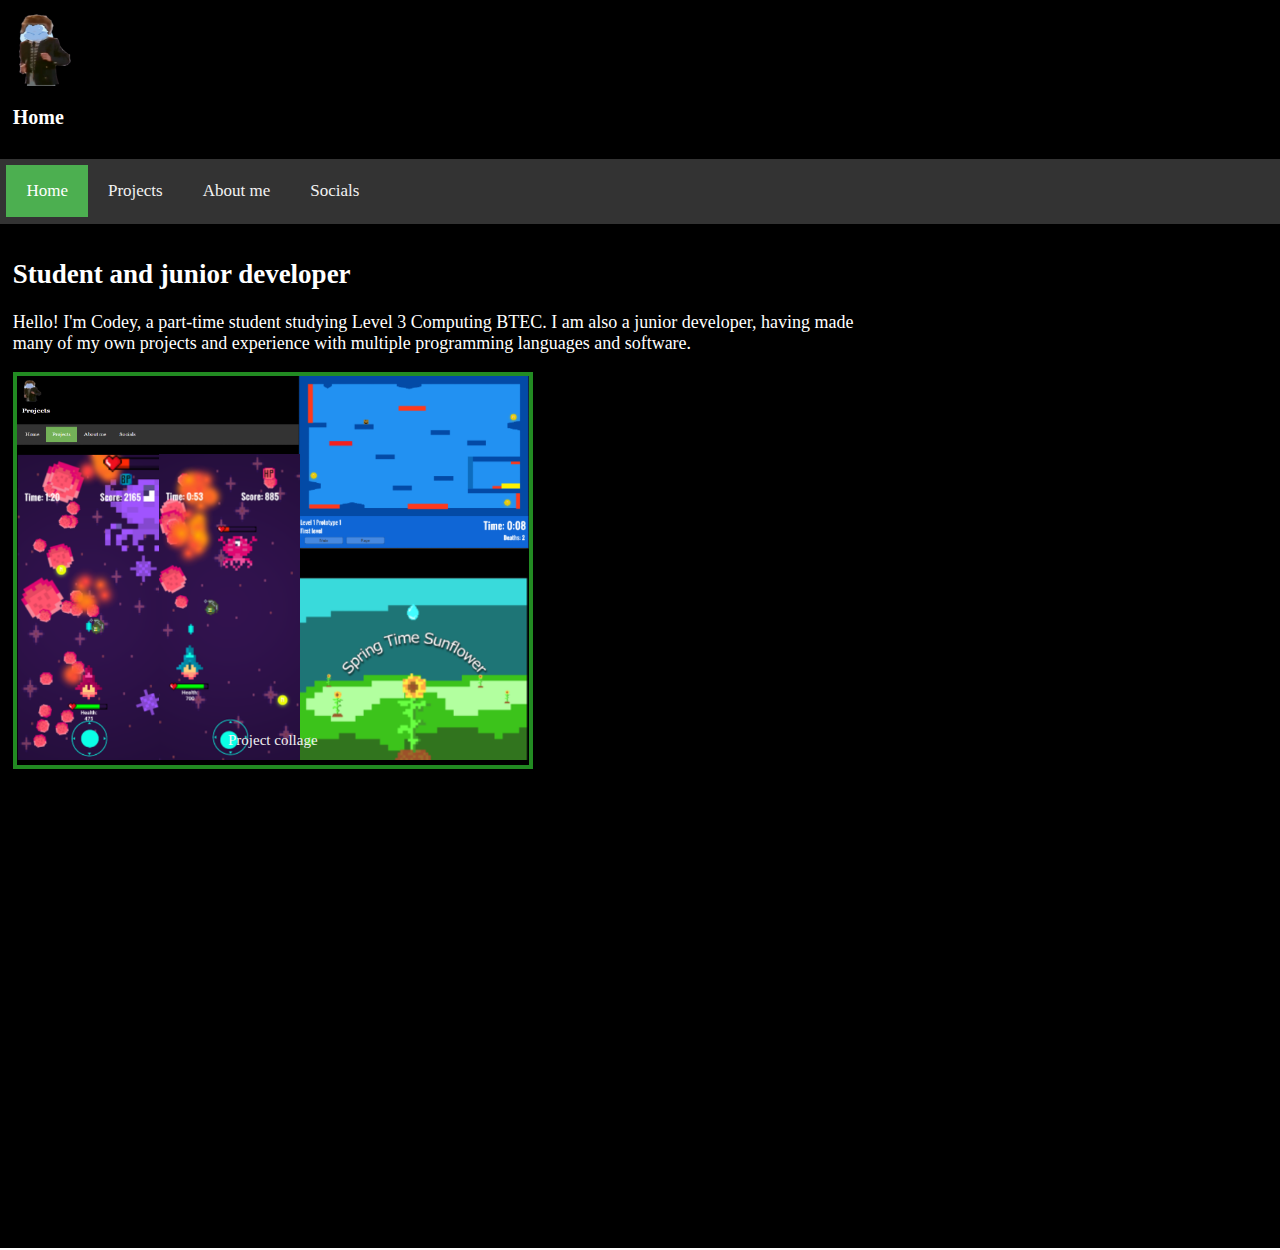
<file: index.html>
<!DOCTYPE html>
<!--suppress ALL -->
<html lang ="en">
<head>
	<meta charset="utf-8">
	<title>Codey Arch portfolio site</title>
	<link rel="canonical" href="https://codeyarch.me/index.html" />
	<meta name="description" content="The home page of Codey Arch's portfolio site">
	<link rel="stylesheet" type="text/css" href="assets/css/style.css">
	<meta name="viewport" content="device-width, initial-scale=1">
</head>
<script>
function myFunction() {
	var x = document.getElementById("myTopnav");
	if (x.className === "topnav") {
		x.className += " responsive";
	} else {
		x.className = "topnav";
	}
}
</script>

<body>
<div id = "container">

	<header>
		<a href="index.html"> <img src="assets/img/GoobyDev.png" alt="GoobyDev icon, click here to go to the home page" width=60vw height=75vh></a>
		<h2 id="title">Home</h2>
			
	</header>
	<nav class = "topnav" id = "mytopnav">
		<a href="index.html" class ="active">Home</a>
		<a href="projects.html">Projects</a>
		<a href="aboutme.html">About me</a>
		<a href="socials.html">Socials</a>
		<a href="javascript:void(0);" class="icon" onclick="myFunction()"> </a>
	</nav>	
	<section>
	<div id = "col4" class = "responsive">

		<h2>Student and junior developer</h2>
		<p>Hello! I'm Codey, a part-time student studying Level 3 Computing BTEC. I am also a junior developer,
		having made many of my own projects and experience with multiple programming languages and software.</p>
		<div class="slideshow-container3">
			<a href="projects.html"> <img src="assets/img/ProjectCollage.png" alt="Collage of project images" style="width:100%"></a>
			<div class="text">Project collage</div>
		</div>

		<!--<iframe width="300vw" height="240vh" src="https://www.youtube.com/embed/dQw4w9WgXcQ" frameborder="0"
				allow="accelerometer; autoplay; clipboard-write; encrypted-media; gyroscope; picture-in-picture" allowfullscreen></iframe>-->
	</div>
	</section>


</div>
</body>
</html>
</file>
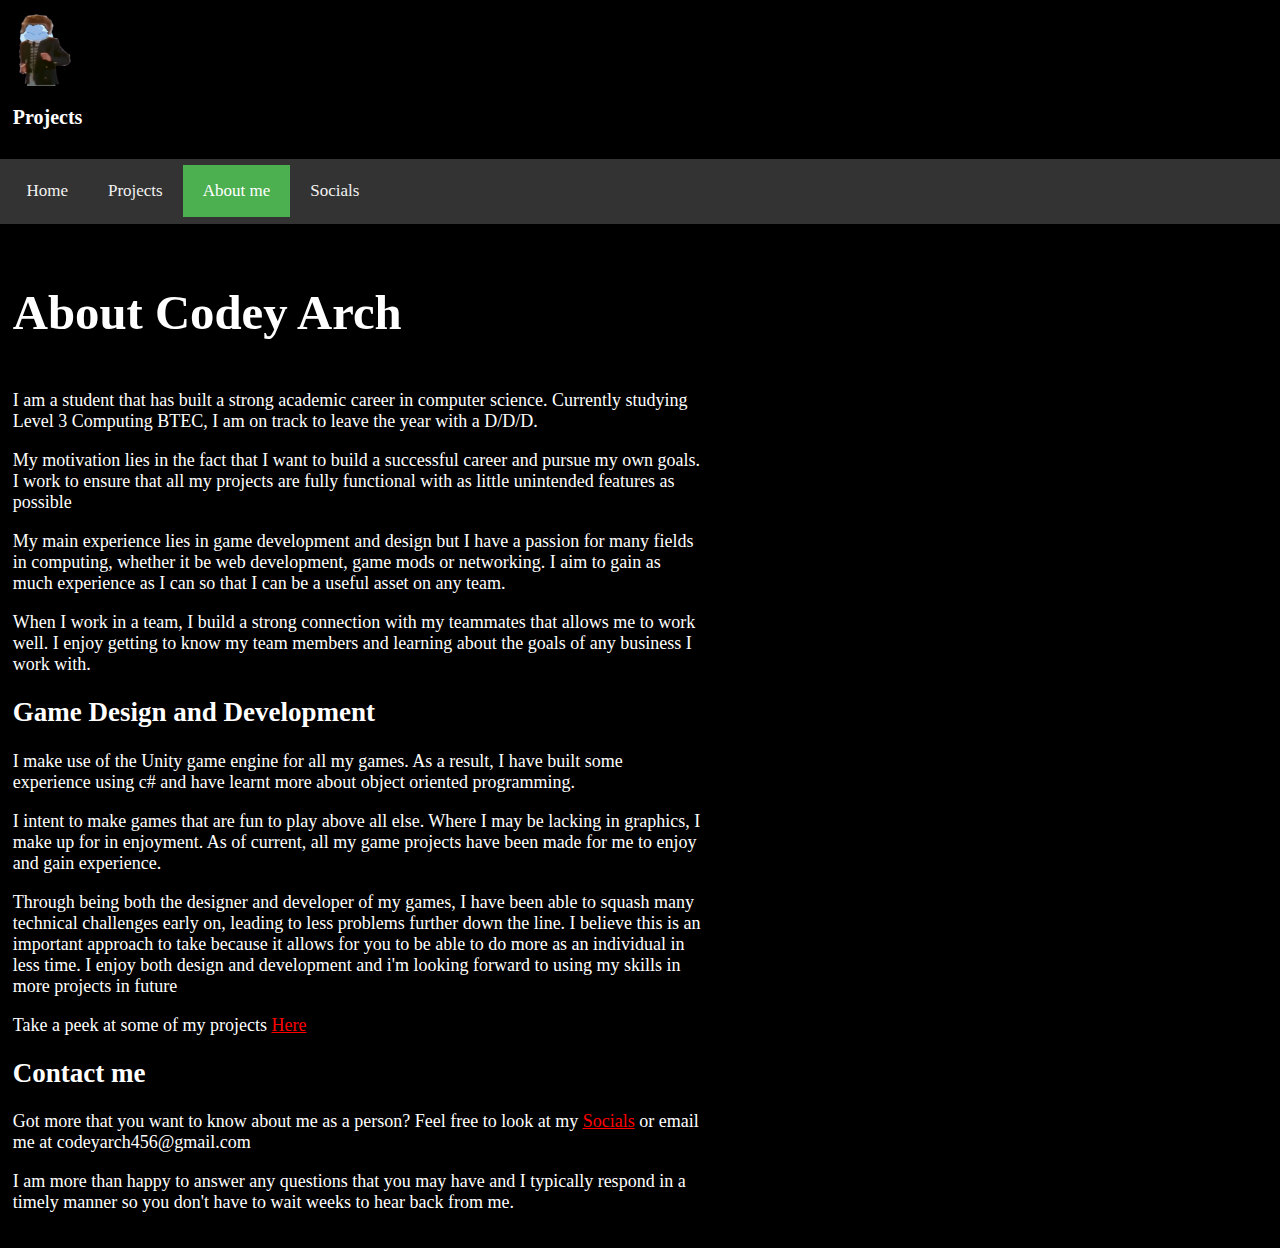
<file: aboutme.html>
<!DOCTYPE html>
<!--suppress ALL -->
<html lang ="en">
<head>
    <meta charset="utf-8">
    <title>Codey Arch portfolio site</title>
    <meta name="description" content="Read all about who Codey Arch is here">
    <link rel="stylesheet" type="text/css" href="assets/css/style.css">
    <meta name="viewport" content="device-width, initial-scale=1">
</head>
<script>
    function myFunction() {
        var x = document.getElementById("myTopnav");
        if (x.className === "topnav") {
            x.className += " responsive";
        } else {
            x.className = "topnav";
        }
    }
</script>

<body>
<div id = "container">

    <header>
        <a href="index.html"> <img src="assets/img/GoobyDev.png" alt="GoobyDev icon, click here to go to the home page" width=60vw height=75vh></a>
        <h2 id="title">Projects</h2>

    </header>
    <nav class = "topnav" id = "mytopnav">
        <a href="index.html">Home</a>
        <a href="projects.html">Projects</a>
        <a href="aboutme.html" class ="active">About me</a>
        <a href="socials.html">Socials</a>
        <a href="javascript:void(0);" class="icon" onclick="myFunction()"> </a>
    </nav>
    <section>
        <div id = "col2" class = "responsive">

            <h3>About Codey Arch</h3>
            <p>I am a student that has built a strong academic career in computer science. Currently studying Level 3 Computing BTEC, I am on track to leave
            the year with a D/D/D. </p>
            <p>My motivation lies in the fact that I want to build a successful career and pursue my own goals. I work to ensure that all my
            projects are fully functional with as little unintended features as possible</p>
            <p>My main experience lies in game development and design but I have a passion for many fields in computing, whether it be web development,
            game mods or networking. I aim to gain as much experience as I can so that I can be a useful asset on any team.</p>
            <p>When I work in a team, I build a strong connection with my teammates that allows me to work well. I enjoy getting to know my team members
            and learning about the goals of any business I work with. </p>
            <h2>Game Design and Development</h2>
            <p>I make use of the Unity game engine for all my games. As a result, I have built some experience using c# and have learnt more
            about object oriented programming. </p>
            <p>I intent to make games that are fun to play above all else. Where I may be lacking in graphics, I make up for in enjoyment. As of
            current, all my game projects have been made for me to enjoy and gain experience. </p>
            <p>Through being both the designer and developer of my games, I have been able to squash many technical challenges early on, leading
            to less problems further down the line. I believe this is an important approach to take because it allows for you to be able to do
            more as an individual in less time. I enjoy both design and development and i'm looking forward to using my skills in more projects in future</p>
            <p>Take a peek at some of my projects <a href="projects.html">Here</a></p>
            <h2>Contact me</h2>
            <p>Got more that you want to know about me as a person? Feel free to look at my <a href="socials.html">Socials</a> or email me at
            codeyarch456@gmail.com</p>
            <p>I am more than happy to answer any questions that you may have and I typically respond in a timely manner so you don't have to wait weeks
                to hear back from me.</p>
        </div>
    </section>


</div>
</body>
</html>
</file>
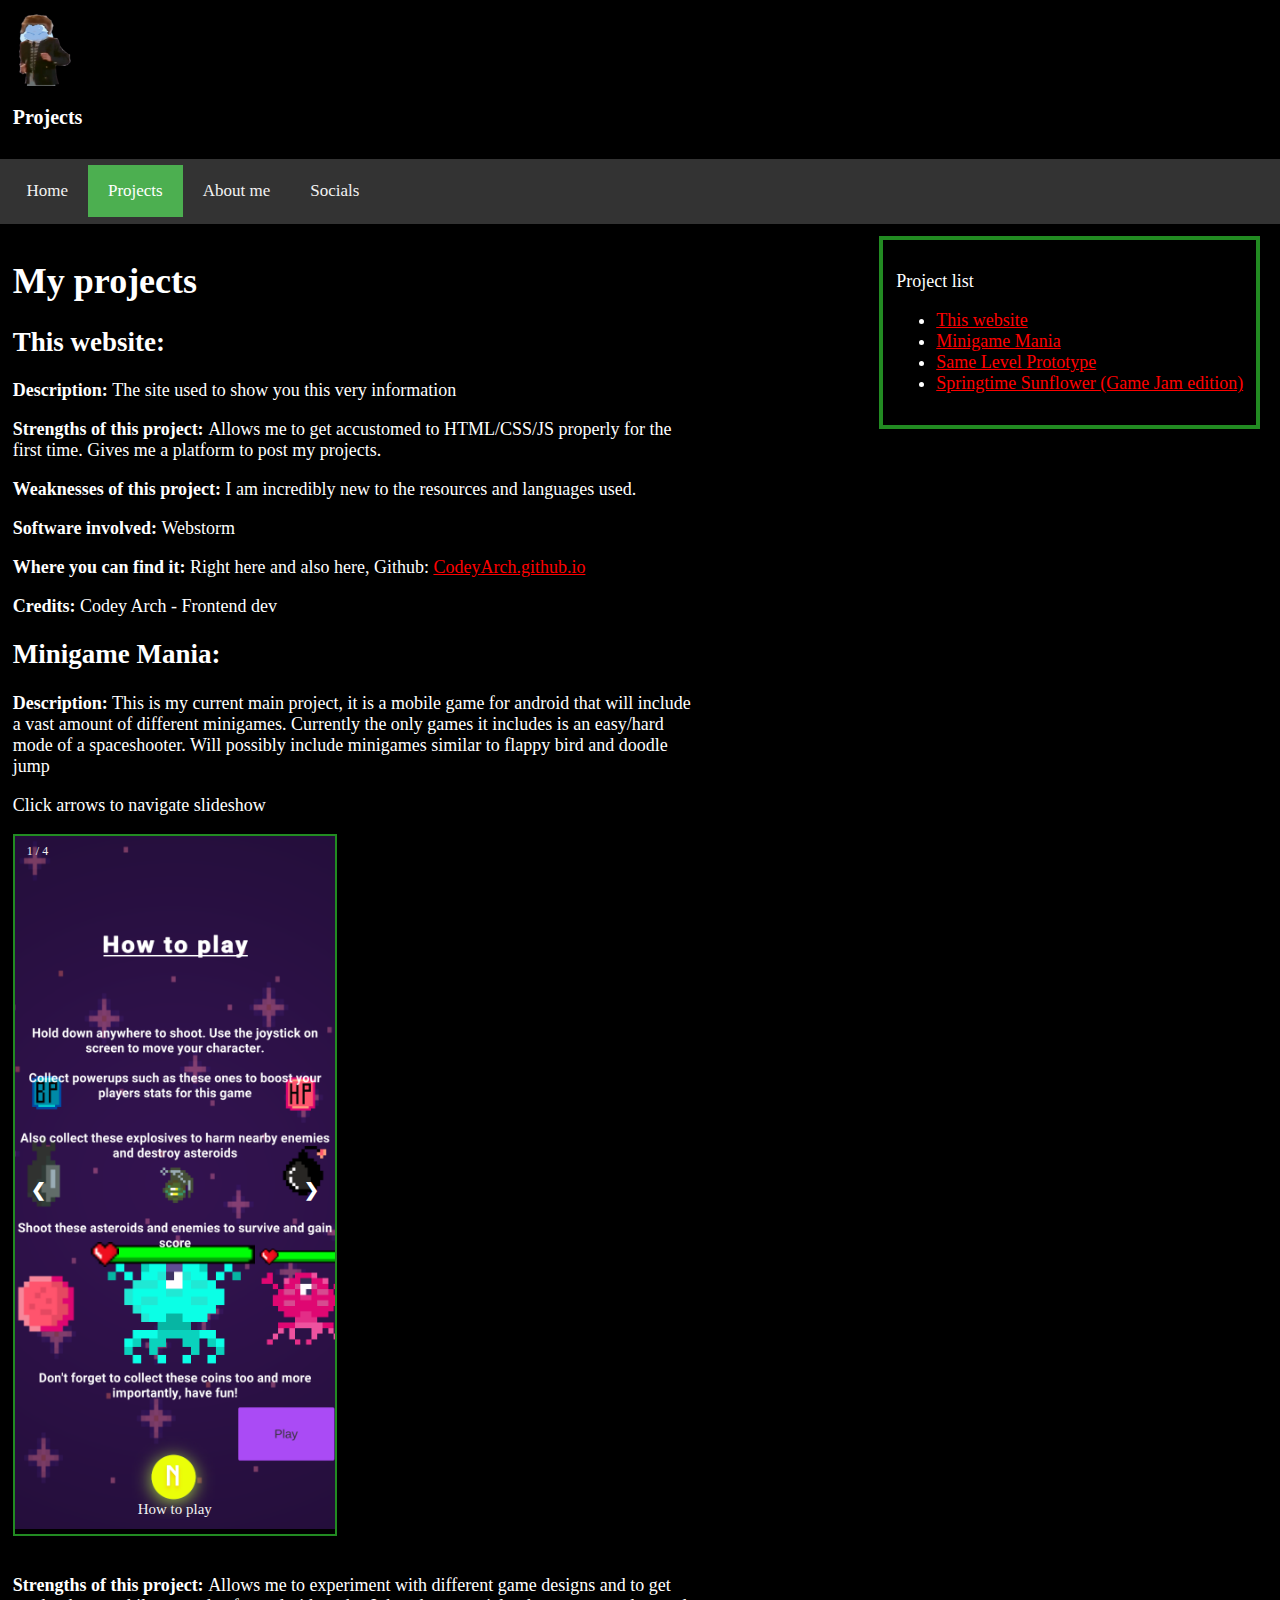
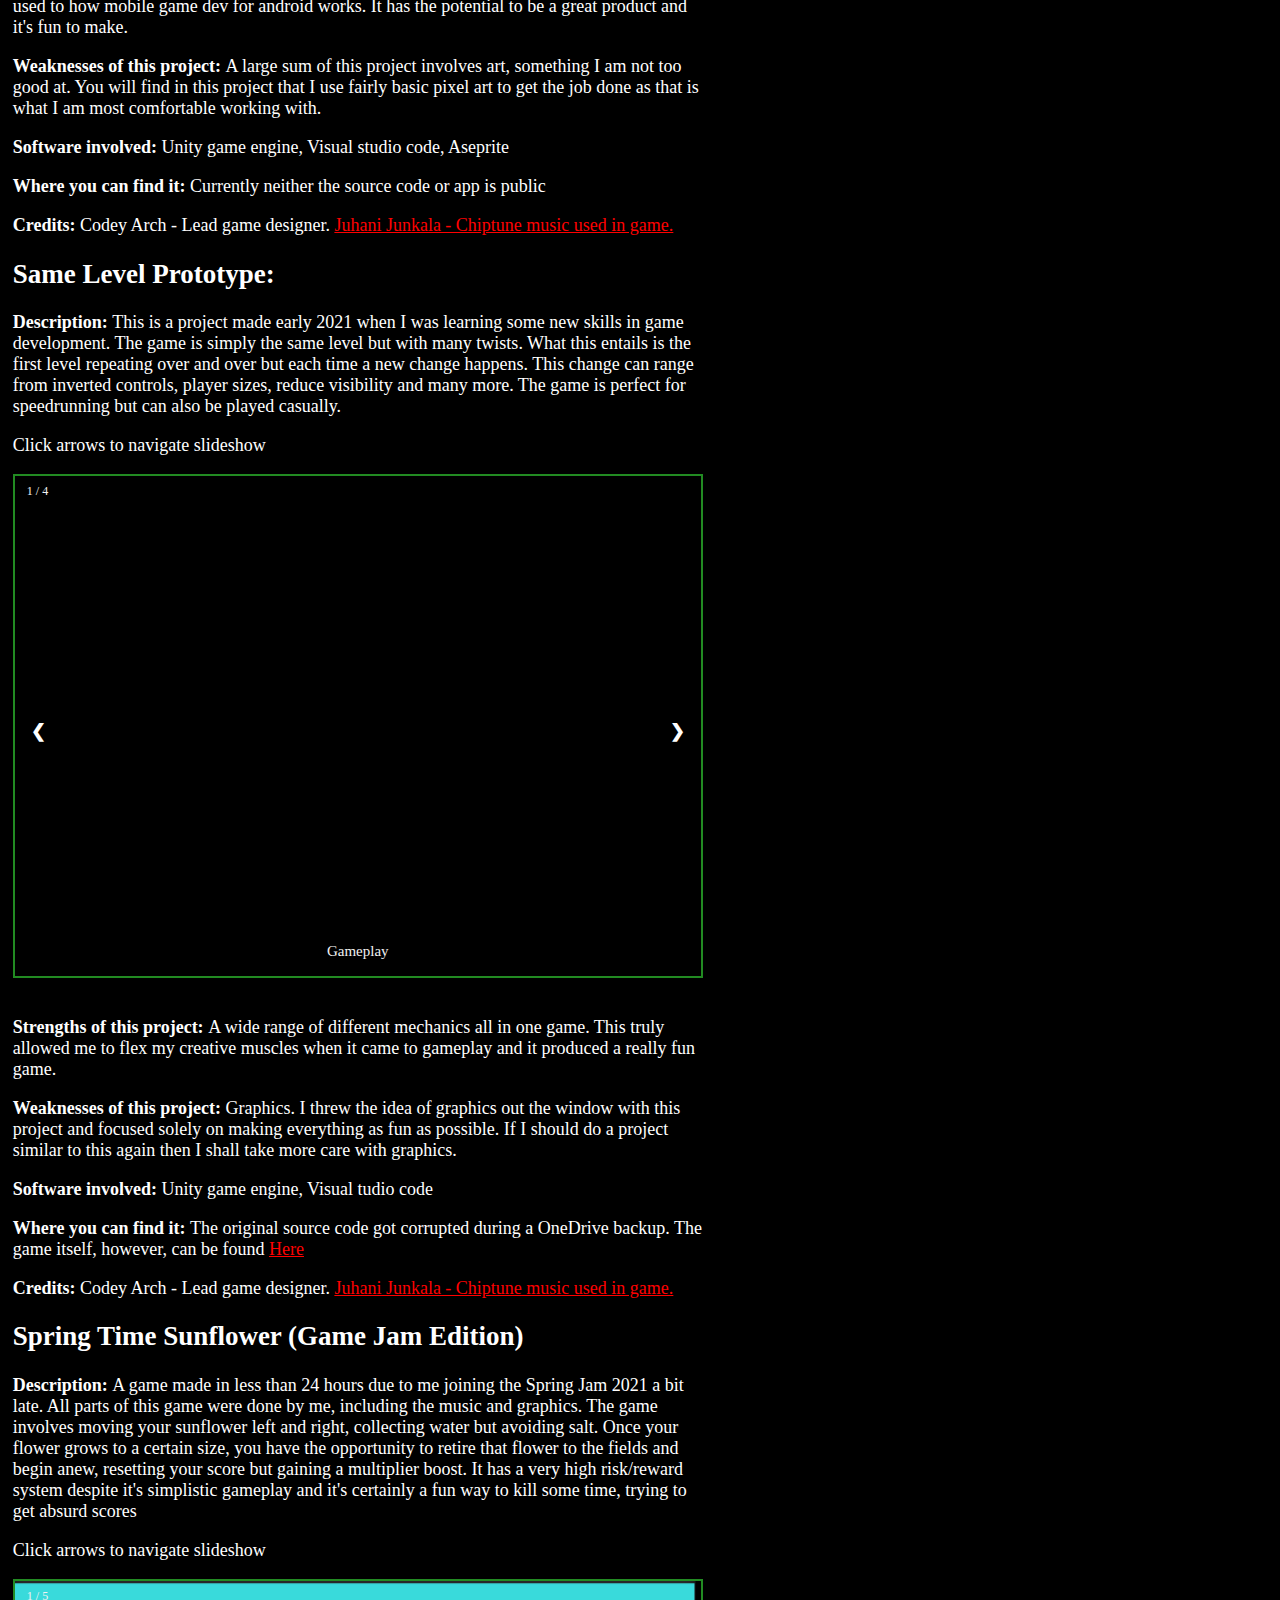
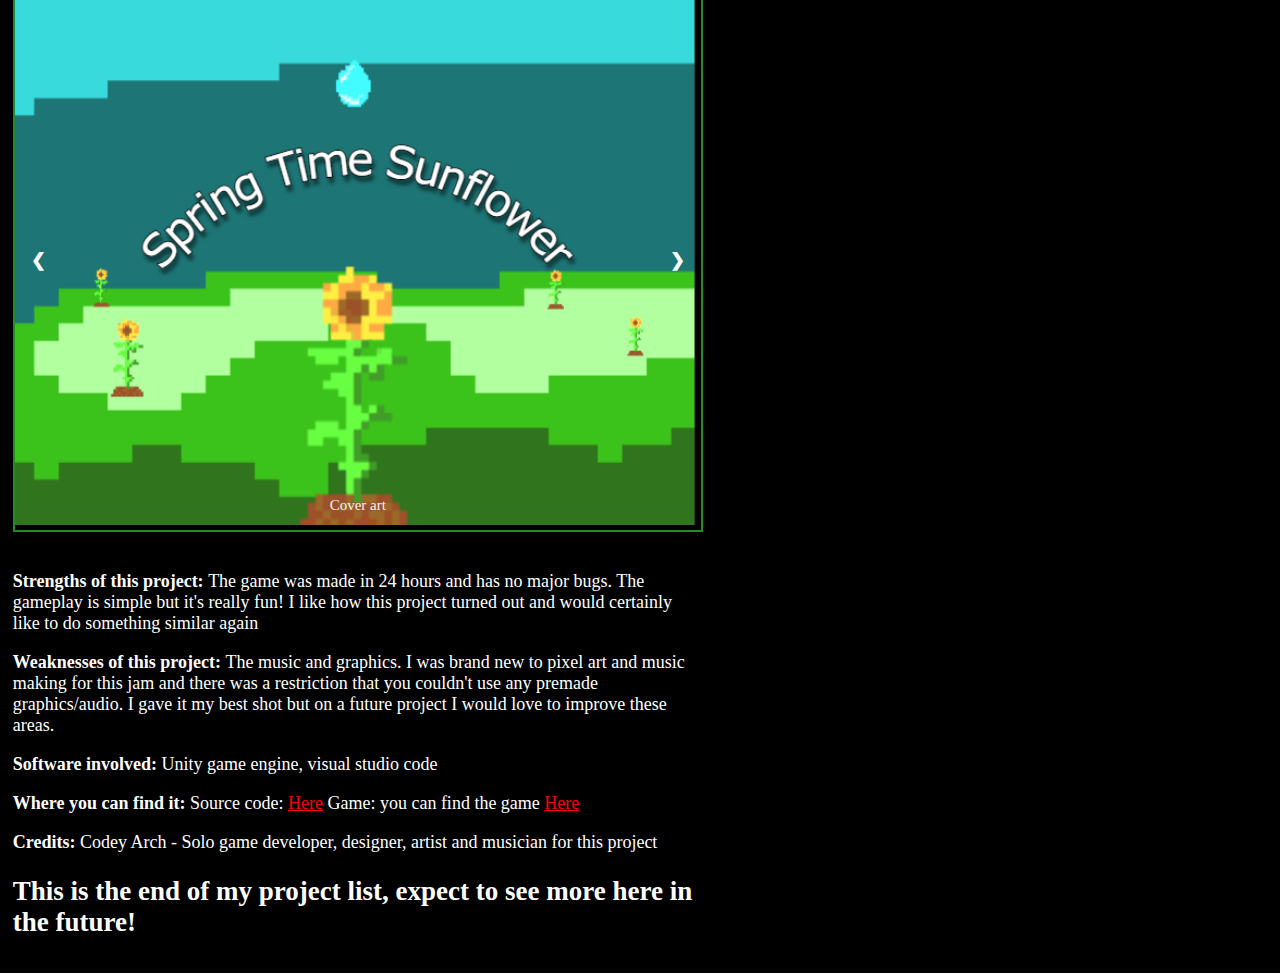
<file: projects.html>
<!DOCTYPE html>
<!--suppress ALL -->
<html lang ="en">
<head>
    <meta charset="utf-8">
    <title>Codey Arch portfolio site</title>
    <meta name="description" content="Read all about Codey Arch's projects and see what he is capable of">
    <link rel="stylesheet" type="text/css" href="assets/css/style.css">
    <meta name="viewport" content="device-width, initial-scale=1">
</head>
<script>
    function myFunction() {
        var x = document.getElementById("myTopnav");
        if (x.className === "topnav") {
            x.className += " responsive";
        } else {
            x.className = "topnav";
        }
    }
    var slideIndex = [1,1,1];
    var slideId= ["mySlides1", "mySlides2", "mySlides3"]
    showSlides(1,0)
    showSlides(1,1)
    showSlides(1,2)
    // Next/previous controls
    function plusSlides(n, no) {
        showSlides(slideIndex[no] += n, no);
    }


    function showSlides(n, no) {
        var i;
        var x = document.getElementsByClassName(slideId[no]);
        if (n > x.length) {slideIndex[no] = 1}
        if (n < 1) {slideIndex[no] = x.length}
        for (i = 0; i < x.length; i++) {
            x[i].style.display = "none";
        }
        x[slideIndex[no]-1].style.display = "block";
    }

</script>

<body>
<div id = "container">

    <header>
        <a href="index.html"> <img src="assets/img/GoobyDev.png" alt="GoobyDev icon, click here to go to the home page" width=60vw height=75vh></a>
        <h2 id="title">Projects</h2>

    </header>
    <nav class = "topnav" id = "mytopnav">
        <a href="index.html">Home</a>
        <a href="projects.html" class ="active">Projects</a>
        <a href="aboutme.html">About me</a>
        <a href="socials.html">Socials</a>
        <a href="javascript:void(0);" class="icon" onclick="myFunction()"> </a>
    </nav>
    <section>
        <div id = "col2" class = "responsive">
            <div id = "website">
                <h1>My projects</h1>
                <!-- Website info, description etc -->
                <h2>This website:</h2>
                <p><strong> Description: </strong> The site used to show you this very information</p>
                <p><strong> Strengths of this project: </strong> Allows me to get accustomed to HTML/CSS/JS properly for the first time.
                    Gives me a platform to post my projects.</p>
                <p> <strong>Weaknesses of this project: </strong> I am incredibly new to the resources and languages used. </p>
                <p> <strong>Software involved: </strong> Webstorm </p>
                <p> <strong>Where you can find it: </strong> Right here and also here, Github: <a target ="_blank" href="https://github.com/CodeyArch/CodeyArch.github.io">CodeyArch.github.io</a> </p>
                <p> <strong>Credits: </strong> Codey Arch - Frontend dev </p>
            </div>

            <div id ="Minigame Mania">
                <!-- Minigame mania info, description etc -->
                <h2>Minigame Mania:</h2>
                <!-- Slideshow container -->
                <p> <strong>Description:</strong> This is my current main project, it is a mobile game for android that will include a vast amount
                    of different minigames. Currently the only games it includes is an easy/hard mode of a
                    spaceshooter. Will possibly include minigames similar to flappy bird and doodle jump</p>
                <p> Click arrows to navigate slideshow</p>
                <div class="slideshow-container2">

                    <!-- Full-width images with number and caption text -->
                    <div class="mySlides1 fade" style="display: block;">
                        <div class="numbertext">1 / 4</div>
                        <img class = "two" src="assets/img/MinigameManiaSpaceHowToPlay.png" alt="How to play image for minigame mania space shooter" style="width:100%">
                        <div class="text">How to play</div>
                    </div>

                    <div class="mySlides1 fade">
                        <div class="numbertext">2 / 4</div>
                        <img src="assets/img/MinigameManiaSpaceEasyGamePlay.png" alt="Easy mode gameplay image for minigame mania space shooter" style="width:100%">
                        <div class="text">Screenshot of gameplay</div>
                    </div>

                    <div class="mySlides1 fade">
                        <div class="numbertext">3 / 4</div>
                        <img src="assets/img/MinigameManiaSpaceHardBoss.png" alt="Hard mode gameplay image for minigame mania space shooter"  style="width:100%">
                        <div class="text">Hard mode with boss</div>
                    </div>
                    <div class="mySlides1 fade">
                        <div class="numbertext">4 / 4</div>
                        <img src="assets/img/MinigameManiaSpaceGameOver.png" alt="Game over image for minigame mania space shooter" style="width:100%">
                        <div class="text">End score</div>
                    </div>

                    <!-- Next and previous buttons -->
                    <a class="prev" onclick="plusSlides(-1, 0)">&#10094;</a>
                    <a class="next" onclick="plusSlides(1, 0)">&#10095;</a>
                </div>
                <br>
                <p><strong> Strengths of this project: </strong> Allows me to experiment with different game designs and to get used to how mobile game dev for android works.
                    It has the potential to be a great product and it's fun to make.</p>
                <p> <strong>Weaknesses of this project: </strong> A large sum of this project involves art, something I am not too good at. You will find in
                    this project that I use fairly basic pixel art to get the job done as that is what I am most comfortable working with.</p>
                <p> <strong>Software involved: </strong> Unity game engine, Visual studio code, Aseprite</p>
                <p> <strong>Where you can find it: </strong> Currently neither the source code or app is public</p>
                <p> <strong>Credits: </strong> Codey Arch - Lead game designer. <a href="https://opengameart.org/content/4-chiptunes-adventure">
                    Juhani Junkala - Chiptune music used in game. </a></p>
            </div>
            <div id ="Same Level Prototype">
                <!-- Same Level Prototype info, description etc -->
                <h2>Same Level Prototype:</h2>
                <p><strong>Description: </strong>This is a project made early 2021 when I was learning some new skills in game development.
                    The game is simply the same level but with many twists. What this entails is the first level repeating over
                    and over but each time a new change happens. This change can range from inverted controls, player sizes, reduce visibility
                    and many more. The game is perfect for speedrunning but can also be played casually.</p>
                <p>Click arrows to navigate slideshow</p>
                <div class="slideshow-container">

                    <!-- Full-width images with number and caption text -->
                    <div class="mySlides2 fade" style="display: block;">
                        <div class="numbertext">1 / 4</div>
                        <iframe style="width:100%; height:55vh" src="https://www.youtube.com/embed/Q8O1JPtMtEA" frameborder="0" allow="accelerometer; autoplay; clipboard-write; encrypted-media; gyroscope; picture-in-picture;fullscreen"></iframe>
                        <div class="text">Gameplay</div>
                    </div>
                    <div class="mySlides2 fade">
                        <div class="numbertext">2 / 4</div>
                        <img src="assets/img/SameLevelPrototypeGameplay1.png" alt="First level layout image for The Same Level Prototype" style="width:100%">
                        <div class="text">First Level Layout</div>
                    </div>

                    <div class="mySlides2 fade">
                        <div class="numbertext">3 / 4</div>
                        <img src="assets/img/SameLevelPrototypeGameplays2.png" alt="Showcase of different controls for The Same Level Prototype" style="width:100%">
                        <div class="text">Different controls in use</div>
                    </div>

                    <div class="mySlides2 fade">
                        <div class="numbertext">4 / 4</div>
                        <img src="assets/img/SameLevelPrototypeGameplays3.png" alt="Showcase of a twist for The Same Level Prototype" style="width:100%">
                        <div class="text">One of the many twists</div>
                    </div>

                    <!-- Next and previous buttons -->
                    <a class="prev" onclick="plusSlides(-1, 1)">&#10094;</a>
                    <a class="next" onclick="plusSlides(1, 1)">&#10095;</a>
                </div>
                <br>
                <p><strong>Strengths of this project: </strong> A wide range of different mechanics all in one game. This truly allowed me to flex my creative
                    muscles when it came to gameplay and it produced a really fun game.</p>
                <p><strong>Weaknesses of this project: </strong> Graphics. I threw the idea of graphics out the window with this project and focused solely on making
                    everything as fun as possible. If I should do a project similar to this again then I shall take more care with graphics.</p>
                <p><strong>Software involved: </strong> Unity game engine, Visual tudio code</p>
                <p><strong>Where you can find it: </strong> The original source code got corrupted during a OneDrive backup. The game itself, however, can
                    be found <a href ="https://goobydev.itch.io/the-same-level-prototype"> Here</a></p>
                <p><strong> Credits: </strong> Codey Arch - Lead game designer. <a href="https://opengameart.org/content/5-chiptunes-action">
                    Juhani Junkala - Chiptune music used in game. </a></p>
            </div>
            <div id = "Spring Time Sunflower">
                <!-- Spring Time Sunflower info, description etc -->
                <h2>Spring Time Sunflower (Game Jam Edition)</h2>
                <p><strong>Description: </strong> A game made in less than 24 hours due to me joining the Spring Jam 2021 a bit late. All parts of this game
                    were done by me, including the music and graphics. The game involves moving your sunflower left and right, collecting water but
                    avoiding salt. Once your flower grows to a certain size, you have the opportunity to retire that flower to the fields and begin anew,
                    resetting your score but gaining a multiplier boost. It has a very high risk/reward system despite it's simplistic gameplay and it's certainly
                    a fun way to kill some time, trying to get absurd scores </p>
                <p>Click arrows to navigate slideshow</p>
                <div class="slideshow-container">

                    <!-- Full-width images with number and caption text -->
                    <div class="mySlides3 fade" style="display: block;">
                        <div class="numbertext">1 / 5</div>
                        <img src="assets/img/CoverSunflower.png" alt="Cover art for Spring Time Sunflower" style="width:100%">
                        <div class="text">Cover art</div>
                    </div>
                    <div class="mySlides3 fade">
                        <div class="numbertext">2 / 5</div>
                        <img src="assets/img/SpringTimeSunflowerMenu.png" alt="Main menu for Spring Time Sunflower" style="width:100%">
                        <div class="text">Main menu</div>
                    </div>

                    <div class="mySlides3 fade">
                        <div class="numbertext">3 / 5</div>
                        <img src="assets/img/SpringTimeSunflowerGamePlay1.png" alt="Gameplay for Spring Time Sunflower" style="width:100%">
                        <div class="text">Gameplay at the beginning</div>
                    </div>

                    <div class="mySlides3 fade">
                        <div class="numbertext">4 / 5</div>
                        <img src="assets/img/SpringTimeSunflowerGamePlay2.png" alt="More gameplay for Spring Time Sunflower" style="width:100%">
                        <div class="text">Lategame gameplay</div>
                    </div>
                    <div class="mySlides3 fade">
                        <div class="numbertext">5 / 5</div>
                        <img src="assets/img/SpringTimeSunflowerGameOver.png" alt="Game over for Spring Time Sunflower" style="width:100%">
                        <div class="text">Game over</div>
                    </div>

                    <!-- Next and previous buttons -->
                    <a class="prev" onclick="plusSlides(-1, 2)">&#10094;</a>
                    <a class="next" onclick="plusSlides(1, 2)">&#10095;</a>
                </div>
                <br>
                <p><strong>Strengths of this project: </strong> The game was made in 24 hours and has no major bugs. The gameplay is simple but it's really fun!
                    I like how this project turned out and would certainly like to do something similar again </p>
                <p><strong>Weaknesses of this project: </strong> The music and graphics. I was brand new to pixel art and music making for this jam and there was a
                    restriction that you couldn't use any premade graphics/audio. I gave it my best shot but on a future project I would love to improve these areas. </p>
                <p><strong>Software involved: </strong> Unity game engine, visual studio code  </p>
                <p><strong>Where you can find it: </strong>  Source code: <a href ="https://github.com/CodeyArch/Spring-Time-Sunflower"> Here</a> Game: you can find the game
                    <a href ="https://goobydev.itch.io/spring-time-sunflower"> Here</a></p>
                <p><strong> Credits: </strong> Codey Arch - Solo game developer, designer, artist and musician for this project </p>

            </div>

            <h2>This is the end of my project list, expect to see more here in the future!</h2>
        </div>
        <div id = "col3" class = "responsive">
            <p>Project list</p>
            <ul>
                <li><a href = "#website">This website</a></li>
                <li><a href = "#Minigame Mania">Minigame Mania</a></li>
                <li><a href = "#Same Level Prototype">Same Level Prototype</a></li>
                <li><a href = "#Spring Time Sunflower">Springtime Sunflower (Game Jam edition)</a></li>
            </ul>
        </div>
    </section>

</div>
</body>
</html>
</file>
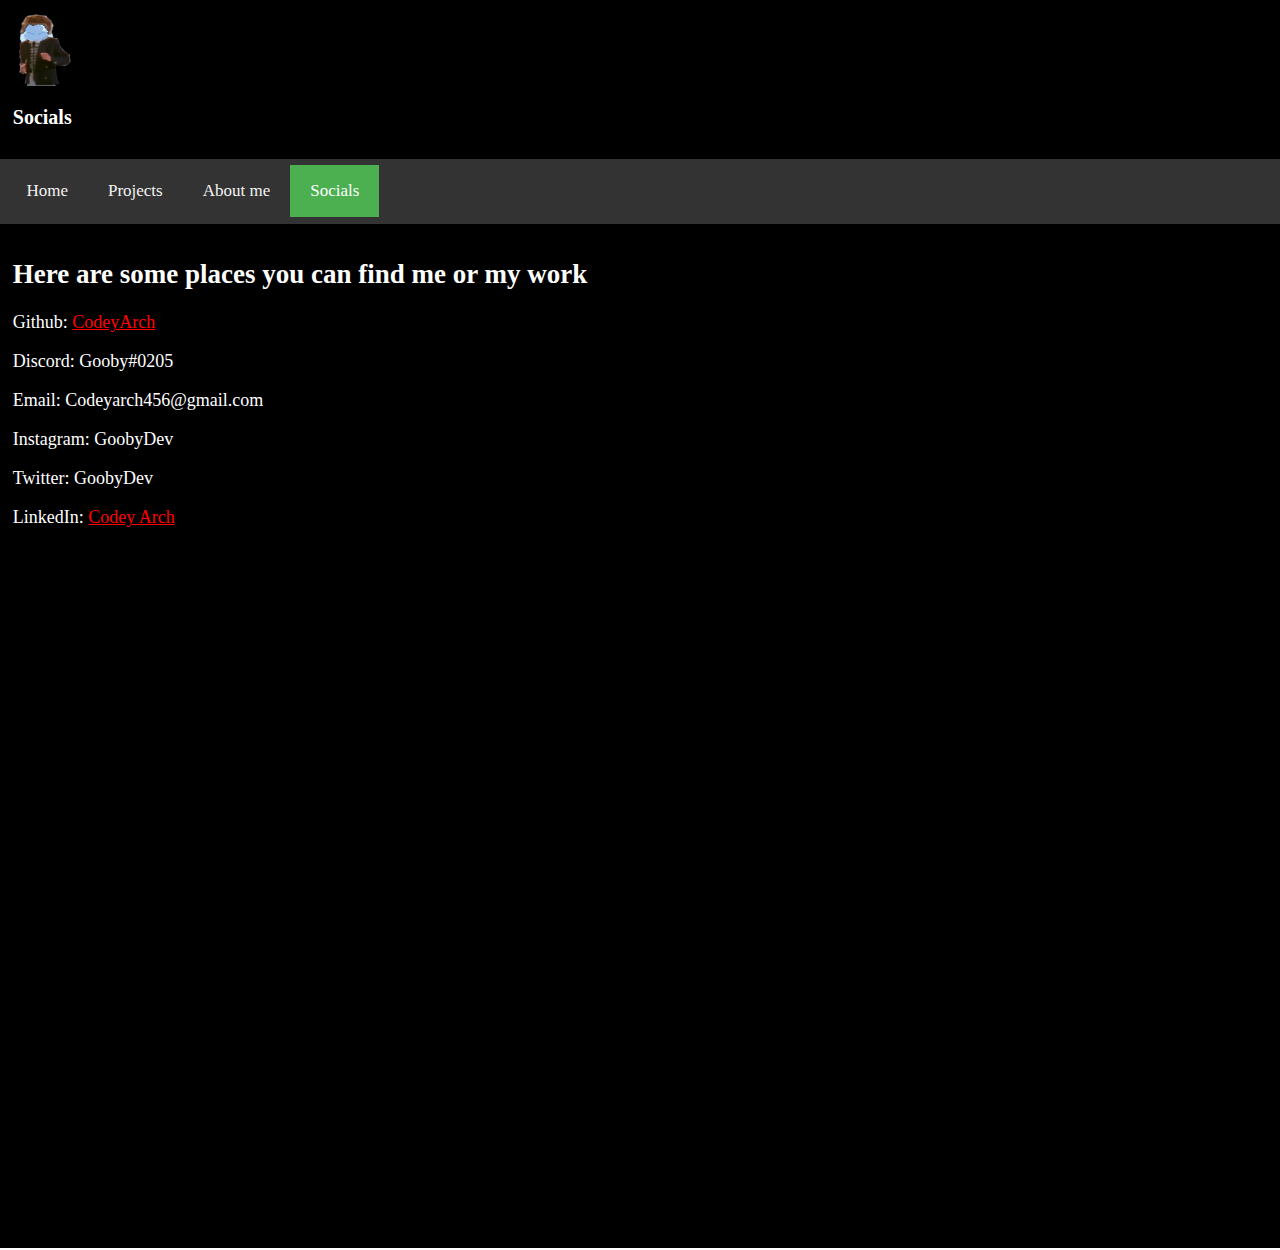
<file: socials.html>
<!DOCTYPE html>
<!--suppress ALL -->
<html lang ="en">
<head>
  <meta charset="utf-8">
  <title>Codey Arch portfolio site</title>

  <meta name="description" content="Find all the relevant social links for Codey Arch here">
  <link rel="stylesheet" type="text/css" href="assets/css/style.css">
  <meta name="viewport" content="device-width, initial-scale=1">
</head>
<script>
  function myFunction() {
    var x = document.getElementById("myTopnav");
    if (x.className === "topnav") {
      x.className += " responsive";
    } else {
      x.className = "topnav";
    }
  }
</script>

<body>
<div id = "container">

  <header>
    <a href="index.html"> <img src="assets/img/GoobyDev.png" alt="GoobyDev icon, click here to go to the home page" width=60vw height=75vh></a>
    <h2 id="title">Socials</h2>

  </header>
  <nav class = "topnav" id = "mytopnav">
    <a href="index.html">Home</a>
    <a href="projects.html">Projects</a>
    <a href="aboutme.html">About me</a>
    <a href="socials.html" class ="active">Socials</a>
    <a href="javascript:void(0);" class="icon" onclick="myFunction()"> </a>
  </nav>
  <section>
    <div id = "col1" class = "responsive">

      <h2>Here are some places you can find me or my work</h2>
      <p>Github: <a href="https://github.com/CodeyArch">CodeyArch</a></p>
      <p>Discord: Gooby#0205</p>
      <p>Email: Codeyarch456@gmail.com </p>
      <p>Instagram: GoobyDev</p>
      <p>Twitter: GoobyDev</p>
      <p>LinkedIn: <a href="https://www.linkedin.com/in/66578">Codey Arch</a></p>

    </div>
  </section>


</div>
</body>
</html>
</file>
<file: assets/css/style.css>
body{
	min-height:100vh;
	min-width:100vw;
	position:absolute;
	overflow-x:hidden;
	overflow-y:auto;
	left:-8px;
	top:-10px;
	right:0;
}
html {
	scroll-behavior: smooth;
}
#container{
	top:0;
	max-width: 100%;
}
header{
	top:0;
	padding: 1%;

	background-color: #000000;
}
header #title{
	font-size: 20px;
	font-family: "Georgia", serif;
	color: #fff;

}
nav{
	background-color: #00FFFF;
	padding: 0.5%;
}
nav ul li{
	display: inline-block;
	padding: 15px 1.5% 15px 1.5%;
}
nav ul li a{
	text-decoration: none;
	color: #000000;
	font-size: 1.2em;
	font-family: "Georgia", serif;
}
nav ul li a:hover{
	color: #000000;
	text-decoration: none;
}
/* unvisited link */
a:link {
	color: red;
}

/* visited link */
a:visited {
	color: green;
}

/* mouse over link */
a:hover {
	color: hotpink;
}

/* selected link */
a:active {
	color: blue;
}
.clearfix {
  	content: "";
  	clear: both;
  	display: table;
}

section{
	position: absolute;
	float: left;
	left: 0;
	right: 0;
	padding: 1%;
	margin-top: 0;
	min-height: 1024px;
    	background-color: #000000;
    	font-size: 22px;
	color: #fff;
	
}
aside{
	float: right;
	padding: 3%;
	margin-top:0.5%;
	width:24%;
	background-color: #000;
}
footer{
	position: absolute;
	bottom: 0;
	left: 0;
	right: 0;
	padding: 3%;
	background-color: #000000;
	border-top: 5px solid #000000;
	color: #FFF;
	text-align: center;
	
}

.responsive {
	max-width: initial;
}

.responsive {
	max-height: initial;
}

.gallery{
	float: left;
	padding: 3%;
	margin-top: 0.5%;
	width: 94%;
	text-align: center;
}
.thumbnails img{
	height: 80px;
	border: 4px solid #555;
	padding: 1px;
	margin: 0 10px 10px 0;
	text-align: center;
}
.thumbnails img:hover{
	border: 4px solid #000000;
	cursor: pointer;
}

.preview img{
	border: 4px solid #444;
	padding: 1px;
	text-align: center;
	width: 80%;
	height: 30%;
}

figure{
	display:block;
	margin: 1%;
}
figcaption{
	float:left;
}
.topnav {
	overflow: hidden;
	background-color: #333;
}

.topnav a {
	float: left;
	display: block;
	color: #f2f2f2;
	text-align: center;
	padding: 16px 20px;
	text-decoration: none;
	font-size: 17px;
}

.topnav a:hover {
	background-color: #ddd;
	color: black;
}

.topnav a.active {
	background-color: #4CAF50;
	color: white;
}

.topnav .icon{
	display: none;
}


.topnav.responsive a{
	float: none;
	display: block;
	text-align: left;
	}
#col1
{
	max-width: 70%;
	float:left;
	font-size: 18px;
	text-align: left;
}
#col2
{
	max-width: 55%;
	font-size: 18px;
	float:left;
	text-align: left;
}
#col3
{
	max-width: 37%;
	position: inherit;
	right:20px;
	font-size: 18px;
	text-align: left;
	border: 4px solid forestgreen;
	box-sizing: content-box;
	padding: 1%;
}
#col4
{
	max-width: 70%;
	float:left;
	font-size: 18px;
	text-align: left;
}

h3
{
	font-size: clamp(1.8em,calc(1em + 2.4vw),3em);
	font-weight: 900;
}


* {box-sizing: border-box}
.mySlides1, .mySlides2, .mySlides3 {display: none}

img.one {
	width: auto;
	height: auto;
}

img.two {
	width: 50%;
	height: 50%;
}
/* Slideshow container */
.slideshow-container {
	max-width: 65vw;
	position: relative;
	border: 2px solid forestgreen;
	box-sizing: content-box;
}
.slideshow-container2 {
	max-width: 25vw;
	position: relative;
	border: 2px solid forestgreen;
	box-sizing: content-box;

}
.slideshow-container3 {
	max-width: 40vw;
	position: relative;
	border: 4px solid forestgreen;
	box-sizing: content-box;

}

/* Next & previous buttons */
.prev, .next {
	cursor: pointer;
	position: absolute;
	top: 50%;
	width: auto;
	margin-top: -22px;
	padding: 16px;
	color: white;
	font-weight: bold;
	font-size: 18px;
	transition: 0.6s ease;
	border-radius: 0 3px 3px 0;
	user-select: none;
}

/* Position the "next button" to the right */
.next {
	right: 0;
	border-radius: 3px 0 0 3px;
}

/* On hover, add a black background color with a little bit see-through */
.prev:hover, .next:hover {
	background-color: rgba(0,0,0,0.8);
}

/* Caption text */
.text {
	color: #f2f2f2;
	font-size: 15px;
	padding: 8px 12px;
	position: absolute;
	bottom: 8px;
	width: 100%;
	text-align: center;
}

/* Number text (1/3 etc) */
.numbertext {
	color: #f2f2f2;
	font-size: 12px;
	padding: 8px 12px;
	position: absolute;
	top: 0;
}


/* Fading animation */
.fade {
	-webkit-animation-name: fade;
	-webkit-animation-duration: 1.5s;
	animation-name: fade;
	animation-duration: 1.5s;
}

@-webkit-keyframes fade {
	from {opacity: .4}
	to {opacity: 1}
}

@keyframes fade {
	from {opacity: .4}
	to {opacity: 1}
}
</file>
